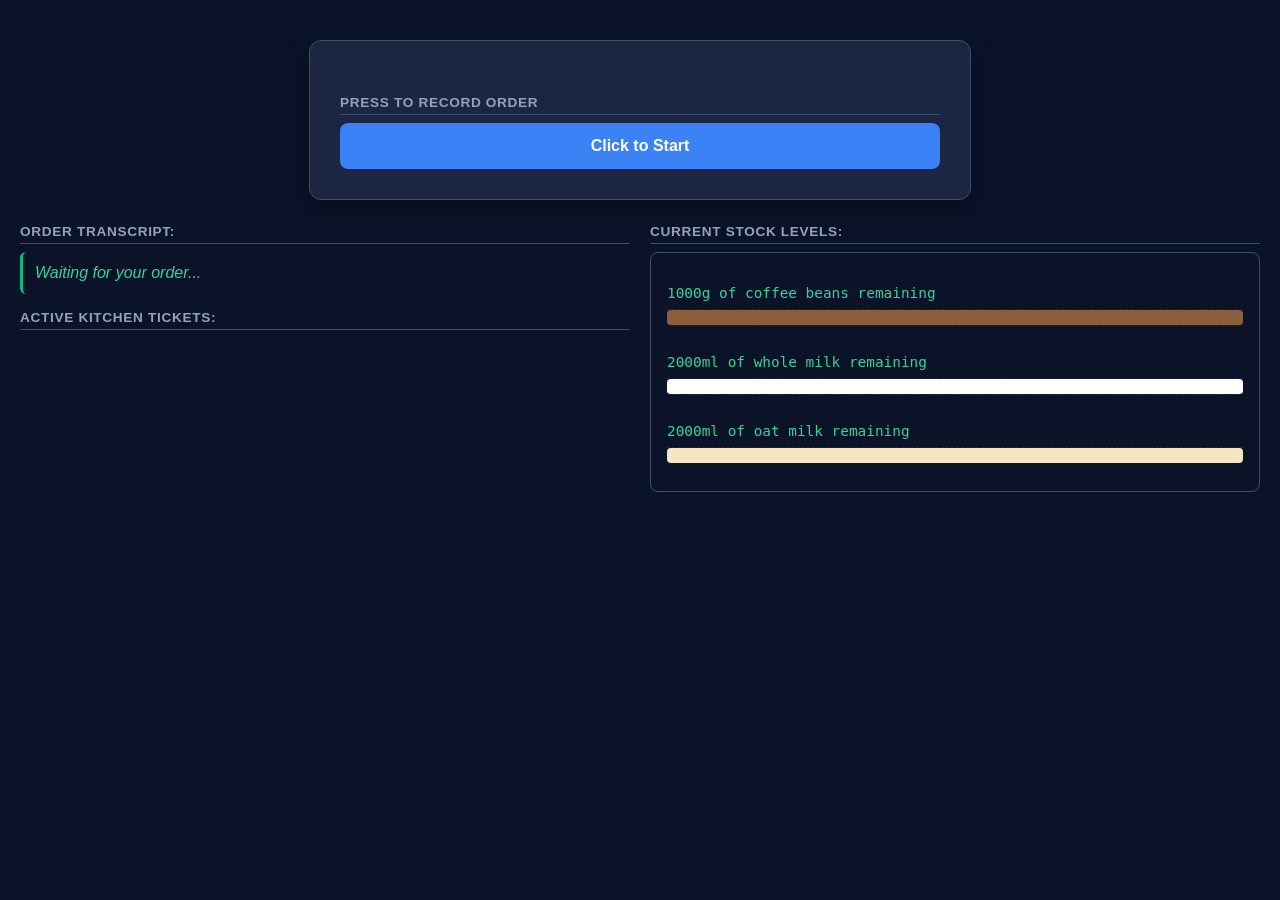
<file: BaristaVoice/index.html>
<!DOCTYPE html>
<html lang="en">

<head>
    <meta charset="UTF-8">
    <meta name="viewport" content="width=device-width, initial-scale=1.0">
    <title>BaristaVoice</title>
    <link rel="stylesheet" href="stylesheet.css">
</head>

<body>

    <div class="speech-order">

        <h2>Press to record order</h2>
        <button id="order-btn">
            Click to Start
        </button>

    </div>

    <div class="dashboard-columns">

        <div class="panel-column">

            <h2>Order Transcript:</h2>
            <p id="transcript">Waiting for your order...</p>

            <h2>Active Kitchen Tickets:</h2>
            <div id="order-queue"></div>

        </div>

        <div class="panel-column">

            <h2>Current Stock Levels:</h2>
            <div id="stock-levels">

                <div class="progress-container">
                    <div id="beans-stock">
                        1000g of coffee beans remaining
                    </div>
                    
                    <div id="bar-beans" class="progress-fill beans-progress" style="width: 100%;"></div>
                </div>

                <div class="progress-container">
                    <div id="milk-stock">
                        2000ml of whole milk remaining
                    </div>

                    <div id="bar-milk" class="progress-fill milk-progress" style="width: 100%;"></div>
                </div>

                <div class="progress-container">
                    <div id="oat-milk-stock">
                        2000ml of oat milk remaining
                    </div>
                    
                    <div id="bar-oat-milk" class="progress-fill oat-milk-progress" style="width: 100%;"></div>
                </div>

            </div>

        </div>

    </div>

    <script src="coffee.js"></script>
</body>

</html>
</file>
<file: BaristaVoice/stylesheet.css>
body {
    background-color: #0b1329;
    color: #f8fafc;
    font-family: -apple-system, BlinkMacSystemFont, "Segoe UI", Roboto, sans-serif;
    padding: 40px 20px;
    margin: 0;
}

.speech-order {
    max-width: 600px;
    margin: 0 auto;
    background-color: #1c2541;
    padding: 30px;
    border-radius: 12px;
    box-shadow: 0 10px 25px rgba(0, 0, 0, 0.3);
    border: 1px solid #3a506b;
}

h2 {
    font-size: 0.85rem;
    text-transform: uppercase;
    letter-spacing: 0.05em;
    color: #94a3b8;
    margin-top: 24px;
    margin-bottom: 8px;
    border-bottom: 1px solid #3a506b;
    padding-bottom: 4px;
}

#order-btn {
    width: 100%;
    background-color: #3b82f6;
    color: white;
    font-weight: 600;
    padding: 14px;
    font-size: 1rem;
    border: none;
    border-radius: 8px;
    cursor: pointer;
    transition: background-color 0.2s, transform 0.1s;
}

#order-btn:hover { background-color: #2563eb; }
#order-btn:active { transform: scale(0.98); }

#transcript {
    background-color: #0b1329;
    padding: 12px;
    border-radius: 6px;
    font-style: italic;
    color: #34d399;
    border-left: 3px solid #10b981;
    margin-top: 4px;
}

.dashboard-columns {
    display: flex;
    gap: 20px;
    margin-top: 24px;
    align-items: flex-start;
}

.panel-column {
    flex: 1;          
    min-width: 0;       
}

.panel-column h2 {
    margin-top: 0 !important; 
}

.progress-container {
    width: 100%;
    color: #34d399;
    border-radius: 4px;
    overflow: hidden; 
    height: 40px;
    margin-bottom: 12px;
}

.progress-fill {
    height: 10%;
    border-radius: 4px;
    transition: width 0.4s ease-out, background-color 0.3s ease;
}

.beans-progress {
    background-color: #8b5e3c; 
}

.milk-progress {
    background-color: #ffffff; 
}

.oat-milk-progress {
    background-color: #f5e5c3; 
}

#order-queue {
    display: flex;
    flex-direction: column;
    gap: 8px;
    margin-bottom: 20px;
}

.ticketCard {
    background-color: #0b1329;
    color: #ffffff;
    padding: 14px;
    border-radius: 8px;
    border: 1px solid #3a506b;
    display: flex;
    justify-content: space-between;
    align-items: center;
    text-transform: capitalize;
    font-weight: bold;
    animation: slideIn 0.2s ease-out;
}

.ticketCard button {
    background-color: #10b981;
    color: white;
    border: none;
    font-weight: bold;
    padding: 8px 14px;
    border-radius: 6px;
    cursor: pointer;
    font-size: 0.8rem;
    transition: background-color 0.2s;
}

.ticketCard button:hover { background-color: #059669; }

#stock-levels {
    background-color: #0b1329;
    padding: 16px;
    border-radius: 8px;
    border: 1px solid #3a506b;
    font-family: monospace;
    font-size: 0.9rem;
}

#stock-levels div {
    padding: 8px 0;
    border-bottom: 1px dashed #1e293b;
}

#stock-levels div:last-child {
    border-bottom: none;
}

@keyframes slideIn {
    from { opacity: 0; transform: translateY(4px); }
    to { opacity: 1; transform: translateY(0); }
}
</file>
